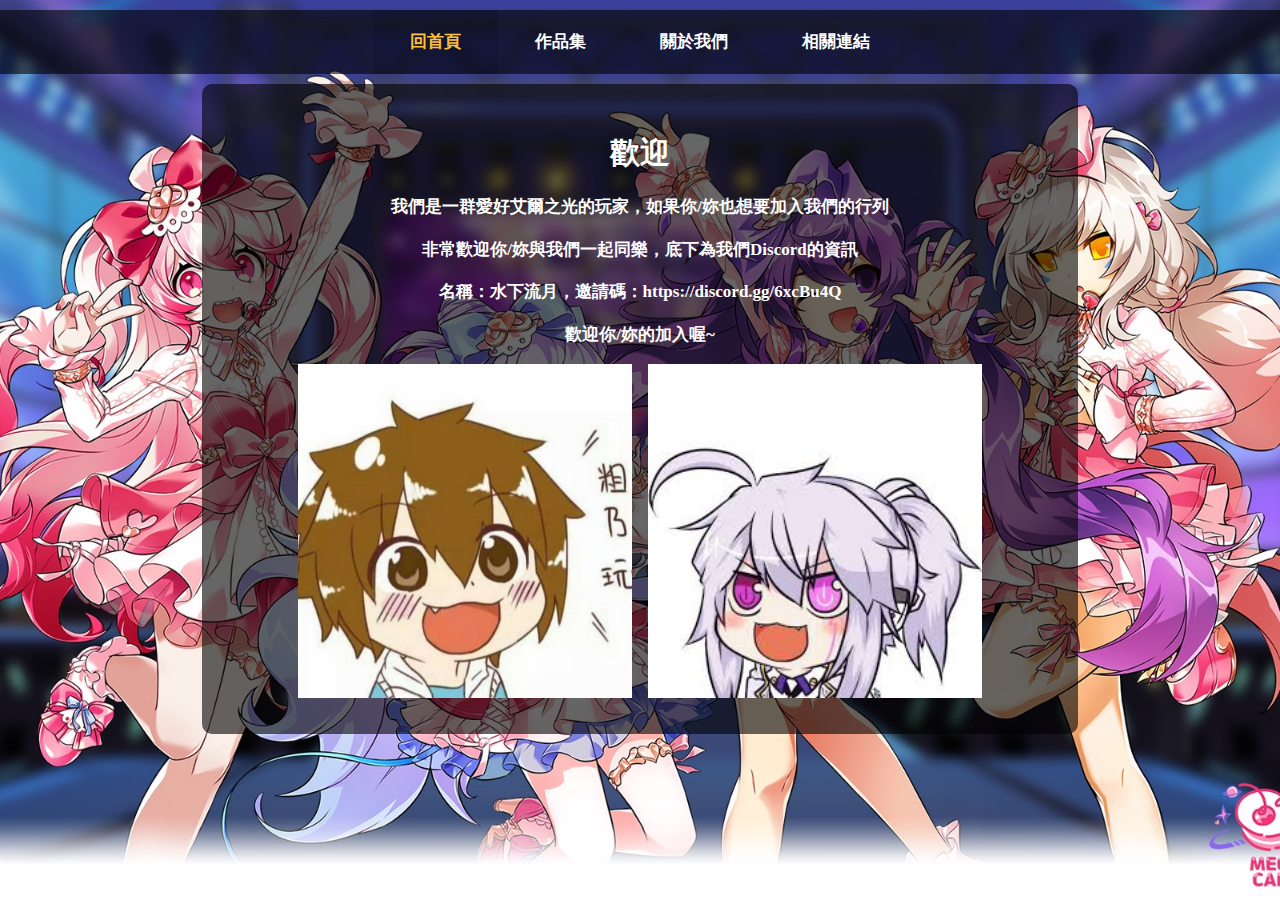
<file: index.html>
<!DOCTYPE html>
<html>
	<head>
		<meta charset="utf-8">
		<meta http-equiv="X-UA-Compatible" content="IE=edge,chrome=1">
		<title>水下流月</title>
		<meta name="description" content="水下流月">
		<meta name="author" content="炎炎">

		
		<!--[if lt IE 9]>
			<script src="https://oss.maxcdn.com/html5shiv/3.7.3/html5shiv.min.js"></script>
		<![endif]-->
		<meta name="viewport" content="width=device-width, initial-scale=1.0">
		<link rel="stylesheet" href="css/materialize.min.css">
		<script src="https://code.jquery.com/jquery-3.3.1.min.js" integrity="sha256-FgpCb/KJQlLNfOu91ta32o/NMZxltwRo8QtmkMRdAu8=" crossorigin="anonymous"></script>
		<script src="js/materialize.min.js"></script>
		<!--電腦其他設備使用-->
		<meta name="viewport" content="width=device-width, initial-scale=1.0"/>
		<link href="https://fonts.googleapis.com/icon?family=Material+Icons" rel="stylesheet">
		<link rel="stylesheet" href="css/Angels_of_Death.css">
		<link rel="shortcut icon" href="images/favicon1.ico">
	</head>
	
	<body>
		<nav class="menu"><!--選單-->
			<div class="container"><!--包裝-->
				<nav>
					<div class="nav-wrapper">
						<a href="#" data-target="mobile-demo" class="sidenav-trigger"><i class="material-icons">menu</i></a>
						<ul class="hide-on-med-and-down">
							<li class="active"><a href="index.html">回首頁</a></li>
							<li><a href="portfolio.html">作品集</a></li>
							<li><a href="about_us.html">關於我們</a></li>
							<li><a href="connect.html">相關連結</a></li>
						</ul>
					</div>
				</nav>

				<ul class="sidenav" id="mobile-demo">
					<li class="active"><a href="index.html">回首頁</a></li>
					<li><a href="portfolio.html">作品集</a></li>
					<li><a href="about_us.html">關於我們</a></li>
					<li><a href="connect.html">相關連結</a></li>
				</ul>
			</div>
		</nav>
		
		
		<div class="container">
			<div class="content home_info"><!--內容-->
				<div class="row">
					<div class="col s12">
						<h1>歡迎</h1>
						<p>我們是一群愛好艾爾之光的玩家，如果你/妳也想要加入我們的行列</p>
						<p>非常歡迎你/妳與我們一起同樂，底下為我們Discord的資訊</p>
						<p>名稱：水下流月，邀請碼：https://discord.gg/6xcBu4Q</p>
						<p>歡迎你/妳的加入喔~</p>
						<img src="images/invitation.jpg" style="width:40%">
						&nbsp;&nbsp;
						<img src="images/invitation2.jpg" style="width:40%">
					</div>
				</div>
			</div>
		</div>
		
		<script>
			$(document).ready(function(){
				$('.sidenav').sidenav();
			});
		</script>
	</body>
</html>
</file>
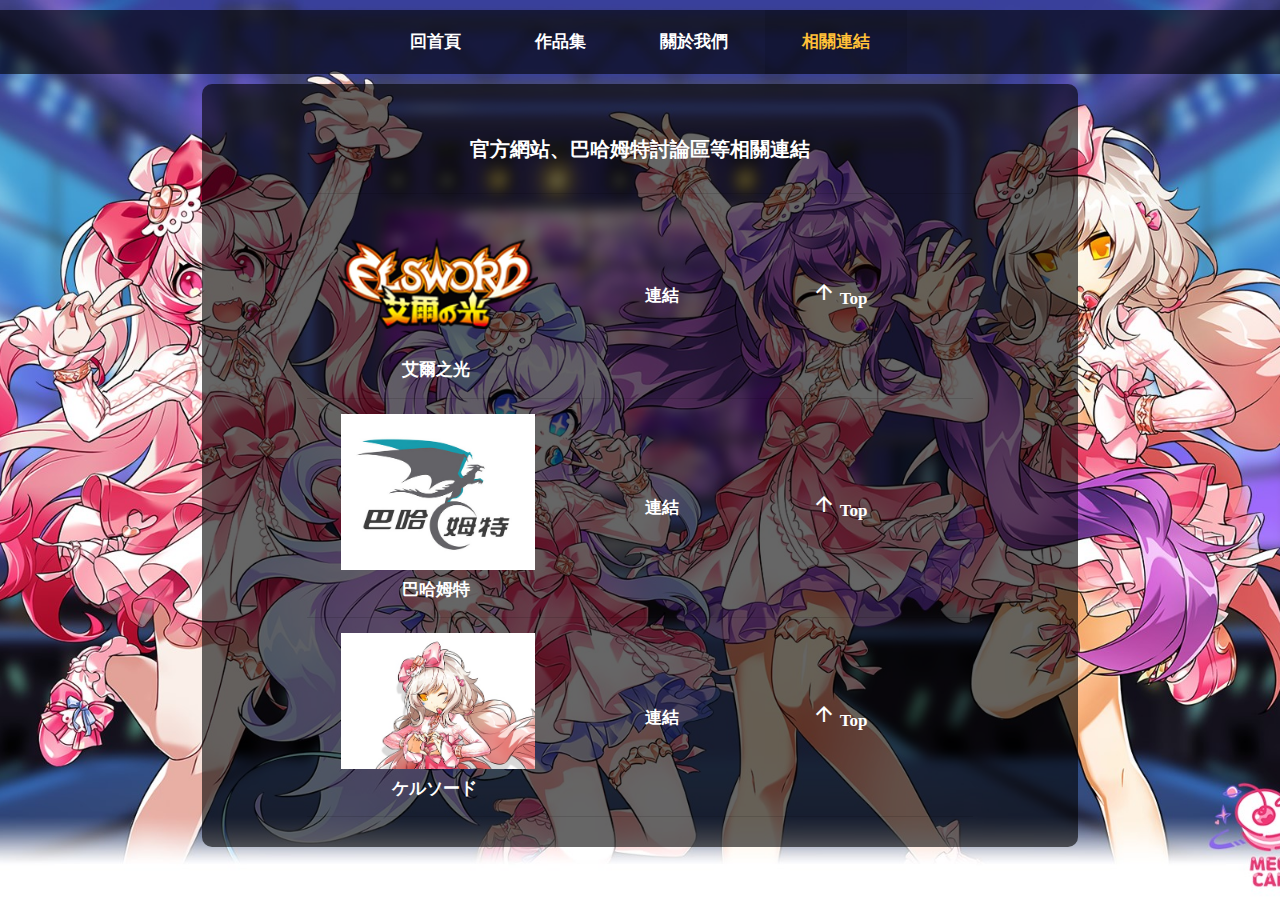
<file: connect.html>
<!DOCTYPE html>
<html>
	<head>
		<meta charset="utf-8">
		<meta http-equiv="X-UA-Compatible" content="IE=edge,chrome=1">
		<title>水下流月</title>
		<meta name="description" content="水下流月">
		<meta name="author" content="炎炎">

		
		<!--[if lt IE 9]>
			<script src="https://oss.maxcdn.com/html5shiv/3.7.3/html5shiv.min.js"></script>
		<![endif]-->
		<meta name="viewport" content="width=device-width, initial-scale=1.0">
		<link rel="stylesheet" href="css/materialize.min.css">
		<script src="https://code.jquery.com/jquery-3.3.1.min.js" integrity="sha256-FgpCb/KJQlLNfOu91ta32o/NMZxltwRo8QtmkMRdAu8=" crossorigin="anonymous"></script>
		<script src="js/materialize.min.js"></script>
		<!--電腦其他設備使用-->
		<meta name="viewport" content="width=device-width, initial-scale=1.0"/>
		<link href="https://fonts.googleapis.com/icon?family=Material+Icons" rel="stylesheet">
		<link rel="stylesheet" href="css/Angels_of_Death.css">
		<link rel="shortcut icon" href="images/favicon1.ico">
	</head>
	
	<body>
		<nav id="connect_info" class="menu"><!--選單-->
			<div class="container"><!--包裝-->
				<nav>
					<div class="nav-wrapper">
						<a href="#" data-target="mobile-demo" class="sidenav-trigger"><i class="material-icons">menu</i></a>
						<ul class="hide-on-med-and-down">
							<li><a href="index.html">回首頁</a></li>
							<li><a href="portfolio.html">作品集</a></li>
							<li><a href="about_us.html">關於我們</a></li>
							<li class="active"><a href="about_us.html">相關連結</a></li>
						</ul>
					</div>
				</nav>

				<ul class="sidenav" id="mobile-demo">
					<li><a href="index.html">回首頁</a></li>
					<li><a href="portfolio.html">作品集</a></li>
					<li><a href="about_us.html">關於我們</a></li>
					<li class="active"><a href="about_us.html">相關連結</a></li>
				</ul>
			</div>
		</nav>
		
		
		<div id="main">
			<div class="container">
				<div class="content gameplay_info">
					<div class="row">
						<div class="col s12" align="center">
							<table style="width:80%">
								<tr>
									<td colspan=3 style="text-align:center">
										<h3>官方網站、巴哈姆特討論區等相關連結</h3>

								<tr align=center>
									<td width=50%>
										<img src="images/Elsword_logo.jpg" style="width:70%">
										<br>
										<span style="padding-left:28%">艾爾之光</span>
									<td width=25%>
										<a href="https://tw.beanfun.com/elsword/main/index.aspx" target="_blank" style="color:white">連結</a>
									<td width=25%>
										<a href="#connect_info" style="color:white;">
											<i class="material-icons">arrow_upward</i>
											<span>Top</span>
										</a>
								
								<tr align=center>
									<td width=50%>
										&nbsp;&nbsp;&nbsp;&nbsp;&nbsp;&nbsp;
										<img src="images/baha_logo.jpg" style="width:60%">
										<br>
										<span style="padding-left:28%">巴哈姆特</span>
									<td width=25%>
										<a href="https://forum.gamer.com.tw/A.php?bsn=12259" target="_blank" style="color:white">連結</a>
									<td width=25%>
										<a href="#connect_info" style="color:white;">
											<i class="material-icons">arrow_upward</i>
											<span>Top</span>
										</a>
										
								<tr align=center>
									<td width=50%>
										&nbsp;&nbsp;&nbsp;&nbsp;&nbsp;&nbsp;
										<img src="images/mega_cake.jpg" style="width:60%">
										<br>
										<span style="padding-left:25%">ケルソード</span>
									<td width=25%>
										<a href="https://kelsword.web.fc2.com/" target="_blank" style="color:white">連結</a>
									<td width=25%>
										<a href="#connect_info" style="color:white;">
											<i class="material-icons">arrow_upward</i>
											<span>Top</span>
										</a>
							</table>
						</div>
					</div>
				</div>
			</div>
		</div>
		
		<script>
			$(document).ready(function(){
				$('.sidenav').sidenav();
				
				/**
				 * 點擊選單，捲動到該位置
				 * 概念：
				 * 當點擊選單中的超連結a時，抓取他href中要前往的目標id #xxx
				 * 找到後，用jquery選擇器找到目標id元素的 scrollTop() 位置y座標
				 * 然後透過jquery animate 方法，將html與body捲動到取得的目標y座標點
				 * 移動後執行一個callback，將點選的超連結，其父元素給予active類別
				 */
				
				$("tr td a").on("click", function(){
					//取得要移動到哪個id
					var a_elm = $(this);
					var target_id = a_elm.attr("href");
					//要捲到的高度，預設為0
					var topTo = 0;
					//如果目標，id 不等於 #，代表是有設定其他錨點
					if(target_id != "#"){
						//topTo就等於要捲到的位置
						topTo = $(target_id).position().top;
					}
					//用jQuery animate方法，把html與body捲到適當的位置
					$("html, body").animate({
						scrollTop: topTo
					}, 600,function(){});
					//回傳 false 代表是阻止 a 超連結前往的動作，不要讓他前往預設的連結
					return false;
				});
			});
		</script>
	</body>
</html>
</file>
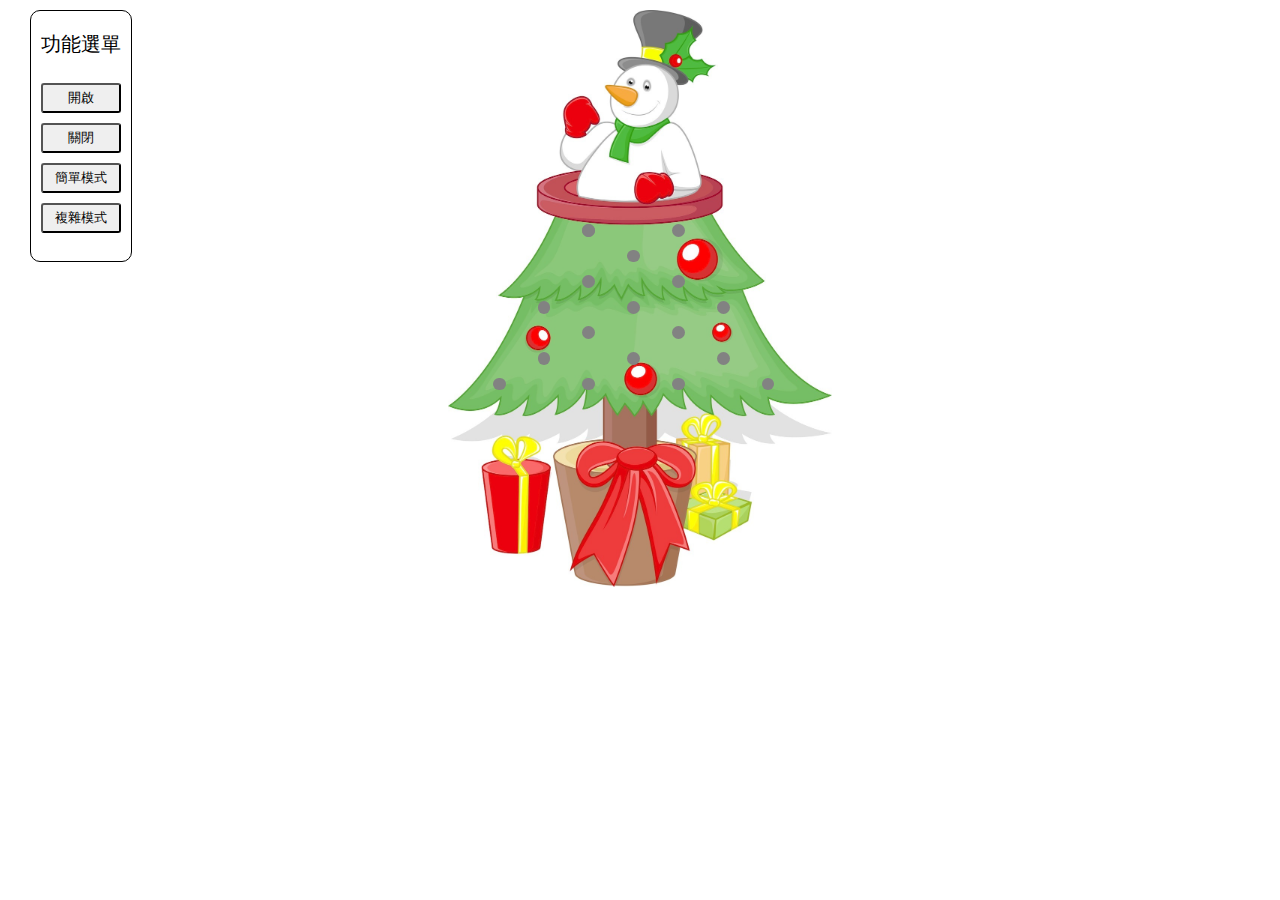
<file: portfolio/portfolio_2/christmas_tree.html>
<!DOCTYPE html>
<html>
  <head>
      <meta charset="utf-8">
	  <link rel="shortcut icon" href="../../images/favicon.ico">
      <title>聖誕樹</title>
  </head>
  <body>
      <div style="position:absolute;top:10px;left:30px;height:250px;width:100px;border-radius:10px;border:1px solid;" align=center>
        <p style="font-size:20px;">功能選單</p>
        <button id="on">開啟</button><br>
        <button id="off">關閉</button><br>
        <button id="easy">簡單模式</button><br>
        <button id="hard">複雜模式</button><br>
      </div>
		
      <div>
        <img src="christmas_tree.jpg" style="position:absolute;top:10px;left:35vw;width:30vw;z-index:-1">
      </div>
		
      <style>
        body{
          font-family:Microsoft JhengHei;
        }
        button{
          height:30px;width:80px;margin:5px;border-radius:3px;font-family:Microsoft JhengHei;
        }
      </style>
		
      <script src="https://code.jquery.com/jquery-1.12.4.min.js"></script>
      <script>
        class Light {
          //燈泡位置參數設定
          constructor(Top,Left) {  
            this.element = document.createElement ('div');
            this.element.id = 'light';
            this.element.style.cssText = "position:absolute;width:1vw;height:1vw;border-radius:15px;z-index:1"; 
            this.element.style.top = Top;
            this.element.style.left = Left;
            this.element.style.background = "hsl(0, 100%, 51%)";
            document.getElementsByTagName('body')[0].appendChild(this.element);
          }

          //開啟電源、簡易模式設定
          changeColor(count) {
            //console.log(count);
            var self = this;
            var hue = Math.random()*360;
            self.element.style.background = "hsl(" + hue + ", 100%, 51%)";  
            timeOut[count]=setTimeout (function() { self.changeColor(count) } , 500);
            //setTimeout ( self.changeColor , 1000);  // why this is not working ...
          }
			  
          //複雜模式設定
          changeColor_slow(count){
            //console.log(count);
            var self = this;
            var hue = Math.random()*360;
            var time = Math.random()*2000+1000;
            self.element.style.background = "hsl(" + hue + ", 100%, 51%)";  
            timeOut[count]=setTimeout (function() { self.changeColor_slow(count) } , time);
          }
			  
          //關閉電源設定
          changeColor_off(){
            var self=this;
            self.element.style.background="hsl(0, 0%, 51%)";
          }
			  
          //關閉setTimeout()設定
          changeColor_stop(count){
            //console.log(count);
            clearTimeout(timeOut[count]);
          }
        }
        ////////////////////////////////////////////////////////////////////////////////
			
        //建立燈泡位置
		var lights=[
          new Light('17.5vw','45.5vw'),
          new Light('17.5vw','45.5vw'),
          new Light('17.5vw','52.5vw'),
				
          new Light('19.5vw','49vw'),
				
          new Light('21.5vw','45.5vw'),
          new Light('21.5vw','52.5vw'),
				
          new Light('23.5vw','42vw'),
          new Light('23.5vw','49vw'),
          new Light('23.5vw','56vw'),
				
          new Light('25.5vw','45.5vw'),
          new Light('25.5vw','52.5vw'),
				
          new Light('27.5vw','42vw'),
          new Light('27.5vw','49vw'),
          new Light('27.5vw','56vw'),
				
          new Light('29.5vw','38.5vw'),
          new Light('29.5vw','45.5vw'),
          new Light('29.5vw','52.5vw'),
          new Light('29.5vw','59.5vw')
        ];
		
        //記錄setTimeOut
        var timeOut=[];
        //計數timeOut的陣列位置
        var countAll=0;
		
        //開啟電源或切換成簡易模式
        function turnOn(){
          countAll=0;
          for(var count=0;count<lights.length;count++){
            //console.log(t.length);
            countAll=count;
            if(timeOut.length != 0) {
              console.log(timeOut.length);
              lights[countAll].changeColor_stop(countAll);
            }
			lights[countAll].changeColor(countAll);
          }
        }
			
        //關閉電源
        function turnOff(){
          countAll=0;
          for(var count=0;count<lights.length;count++){
            countAll=count;
            if(timeOut.length != 0){
              //console.log(timeOut.length);
              lights[countAll].changeColor_stop(countAll);
            }
            lights[countAll].changeColor_off();
          }
        }
			
        //切換成複雜模式
        function turnHard(){
          countAll=0;
          for(var count=0;count<lights.length;count++){
            countAll=count;
            if(timeOut.length != 0){
              //console.log(timeOut.length);
              lights[countAll].changeColor_stop(countAll);
            }
            lights[countAll].changeColor_slow(countAll);
          }
        }
			
        //主控台
        $(document).on("ready", function() {
          var status="off";
          $("#on").on("click",function(){
            turnOn();
            status="on";
          });
				
          $("#off").on("click",function(){
            turnOff();
            status="off";
          });
				
          $("#easy").on("click",function(){
            if(status=="on"){
              turnOn();
            }
          });
				
          $("#hard").on("click",function(){
            if(status=="on"){
              turnHard();
            }
          });
        });

        //初始為關閉電源
        turnOff();
    </script>
  </body>
</html>
</file>
<file: css/Angels_of_Death.css>
html,body{ /*1*/
	height:100%;
}

body{
	background-image:url(../images/Elsword_Mega_Cake.jpg); /*2*/ /*放入背景圖片*/
	background-repeat:repeat-y; /*背景圖片不重複:no-repeat*/
	background-size:cover; /*包覆全部*/
	background-attachment:fixed; /*圖片背景固定*/
	background-position:center top;
}

nav{
	background-color:transparent; /*rgba(0,0,0,0);*/
	box-shadow:none;
}

a,p,h1,h2,h3,span{ /*7*/
	font-family:Microsoft JhengHei; /*字型:微軟正黑體*/
	font-weight:bold; /*字型:粗體*/
	text-decoration:none; /*超連結底線去除*/
}

a,p,span{
	font-size:17px;
}

h1{
	font-size:30px;
}

h2{
	font-size:25px;
}

h3{
	font-size:20px;
}

.wrapper1{
	width:635px; /*div侷限635px寬度*/
	margin:0 auto;  /*上下無任何間距*/
}

.nav-wrapper{
	width:535px;
	margin:10px auto;
}

.wrapper2{
	width:1000px; /*div侷限1000px寬度*/
	margin:0 auto;  /*上下無任何間距*/
}

nav.menu{ /*3*/
	background-color:rgba(0,0,0,0.6);
}

nav.menu ul{ /*4*/
	list-style:none; /*ul標籤符號去除*/
	/*padding-left:0px;*/
}

nav.menu ul li{ /*5*/
	/*display:inline-block;*/ /*li同排*/
	/*align:center;*/
}

nav.menu ul li a{ /*6*/
	/*color:#fff;*/
	/*display:block;*/  /*設為區塊*/
	/*padding:10px 20px;*/
	padding:0px 37.1px;
	font-size:17px;
}

nav.menu ul li a:hover{ /*8*/ /*事件:游標移動到此位置*/
	color:#ffea7a;
	display:block;
	/*padding:10px 20px;*/
	background-color:rgba(0,0,0,0.6);
}

nav.menu ul li.active a{ /*9*/ /*覆蓋nav.menu ul li a效果*/
	color:#FFC038;
}

.content{
	color:#fff;
	background-color:rgba(0,0,0,0.6);
	padding:10px;
	margin:10px;
	border-radius:10px;
}

.home_info{
	text-align:center; /*段落置中*/
}

.gameplay_info{
	text-align:center; /*段落置中*/
}

div.myphoto{
	float:left; /*浮起來靠左*/
	width:20%;
}

div.infos{
	float:left;
	width:80%;
}

div.padding_left{
	padding-left:10px;
}

img.myface{
	width:100%;
	border-radius:50%; /*圖片變圓形*/
}

.movie{
	width:100%;
	height:480px;
}

.gammer_info nav ul li a{
	display:block;
	padding-right:20px;
	font-size:30px;
}

.gammer_info nav ul li a:hover{
	vertical-align:middle;
}

.clearfix:after {
  visibility: hidden;
  display: block;
  font-size: 0;
  content: " ";
  clear: both;
  height: 0;
}
.clearfix { display: inline-block; }
/* start commented backslash hack \*/
* html .clearfix { height: 1%; }
.clearfix { display: block; }
/* close commented backslash hack */
</file>
